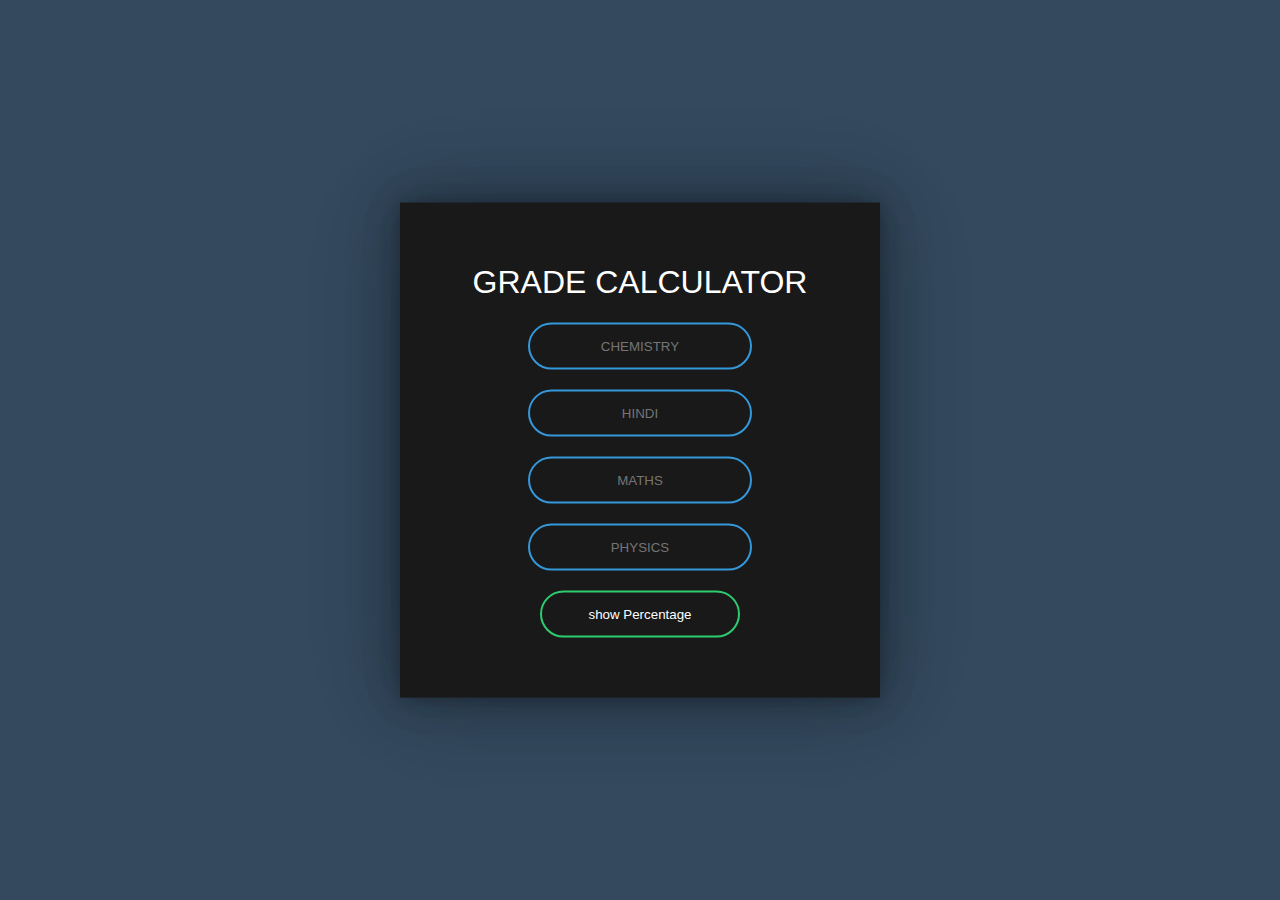
<file: index.html>
<!DOCTYPE html>
<html lang="en">

<head>
    <meta charset="UTF-8">
    <meta http-equiv="X-UA-Compatible" content="IE=edge">
    <meta name="viewport" content="width=device-width, initial-scale=1.0">
    <title>Student grade calculator</title>
    <link href="https://fonts.googleapis.com/css?family=Righteous&display=swap" rel="stylesheet" />
    <link rel="stylesheet" href="calculator.css" />

</head>

<body>
    <div class="container">
        <h1>Grade calculator</h1>
        <div class="screen-body-item">
            <div class="app">
                <div class="form-group">
                    <!-- option for taking the input -->
                    <input type="text" class="form-control" placeholder="CHEMISTRY" id="chemistry" />
                </div>
                <div class="form-group">
                    <input type="text" class="form-control" placeholder="HINDI" id="hindi" />
                </div>
                <div class="form-group">
                    <input type="text" class="form-control" placeholder="MATHS" id="maths" />
                </div>
                <div class="form-group">
                    <input type="text" class="form-control" placeholder="PHYSICS" id="phy" />
                </div>
                <div>
                    <input type="button" value="show Percentage" class="form-button" onclick="calculate()" />
                </div>
            </div>
        </div>
        <!-- for showing the result-->
        <div class="form-group showdata">
            <p id="showdata"></p>
        </div>
    </div>
    <!--adding external javascript file-->
    <script src="student.js"></script>

</body>

</html>
</file>
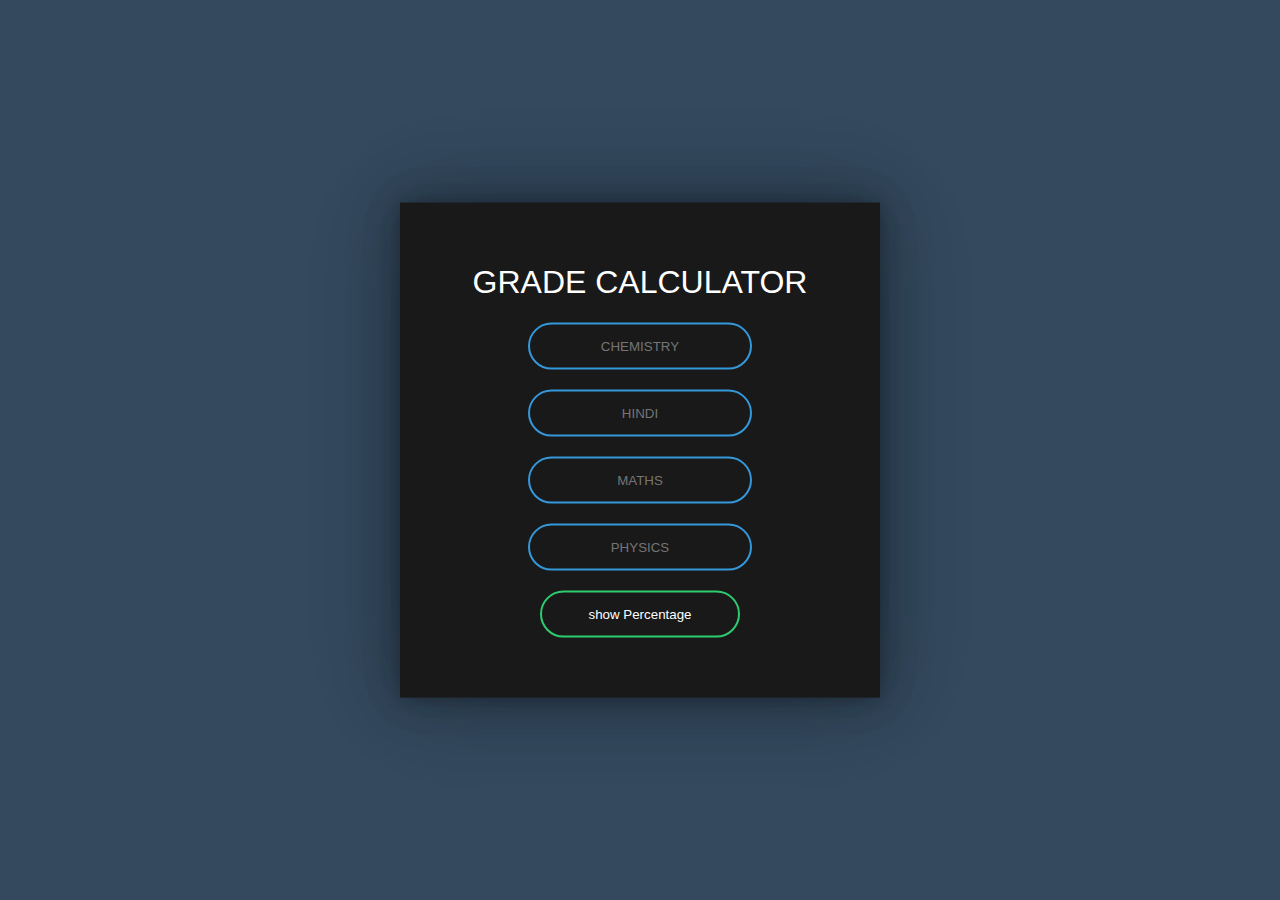
<file: grade.html>
<!DOCTYPE html>
<html lang="en">

<head>
    <meta charset="UTF-8">
    <meta http-equiv="X-UA-Compatible" content="IE=edge">
    <meta name="viewport" content="width=device-width, initial-scale=1.0">
    <title>Student grade calculator</title>
    <link href="https://fonts.googleapis.com/css?family=Righteous&display=swap" rel="stylesheet" />
    <link rel="stylesheet" href="calculator.css" />

</head>

<body>
    <div class="container">
        <h1>Grade calculator</h1>
        <div class="screen-body-item">
            <div class="app">
                <div class="form-group">
                    <!-- option for taking the input -->
                    <input type="text" class="form-control" placeholder="CHEMISTRY" id="chemistry" />
                </div>
                <div class="form-group">
                    <input type="text" class="form-control" placeholder="HINDI" id="hindi" />
                </div>
                <div class="form-group">
                    <input type="text" class="form-control" placeholder="MATHS" id="maths" />
                </div>
                <div class="form-group">
                    <input type="text" class="form-control" placeholder="PHYSICS" id="phy" />
                </div>
                <div>
                    <input type="button" value="show Percentage" class="form-button" onclick="calculate()" />
                </div>
            </div>
        </div>
        <!-- for showing the result-->
        <div class="form-group showdata">
            <p id="showdata"></p>
        </div>
    </div>
    <!--adding external javascript file-->
    <script src="student.js"></script>

</body>

</html>
</file>
<file: calculator.css>
body {
    margin: 0;
    padding: 0;
    font-family: Sans-Serif;
    background: #34495e;
  }
  .container {
    width: 400px;
    padding: 40px;
    position: absolute;
    top: 50%;
    left: 50%;
    transform: translate(-50%,-50%);
    background: #191919;
    text-align: center;
    z-index:-3;
    box-shadow: 0 0 10px rgba(0,0,0,0.1),
    0 0 20px rgba(0,0,0,0.1),
    0 0 40px rgba(0,0,0,0.1),
    0 0 60px rgba(0,0,0,0.1),
    0 0 80px rgba(0,0,0,0.1),
    0 0 100px rgba(0,0,0,0.1),
    0 0 40px rgba(0,0,0,0.1);
}
.container:before,
.container:after{
    background: linear-gradient(235deg,#89ff00,#060c21,#00bcd4);
}
.container h1{
    color: white;
    text-transform: uppercase;
    font-weight: 500;
}
.container input[type = "text"]{
    border: 0;
    background: none;
    display: block;
    margin: 20px auto;
    text-align: center;
    border: 2px solid #3498db;
    padding: 14px 10px;
    width: 200px;
    outline: none;
    color: white;
    border-radius: 24px;
    transition: 0.25s;
} 
.container input:focus{
    width: 280px;
    border-color: #2ecc71;
} 
.container input[type = "button"]{
    border: 0;
    background: none;
    display: block;
    margin: 20px auto;
    text-align: center;
    border: 2px solid #2ecc71;
    padding: 14px 10px;
    width: 200px;
    outline: none;
    color: white;
    border-radius: 24px;
    transition: 0.25s;
    cursor: pointer;
} 
.container input[type = "button"]:hover{
    background: #2ecc71;
}
</file>
